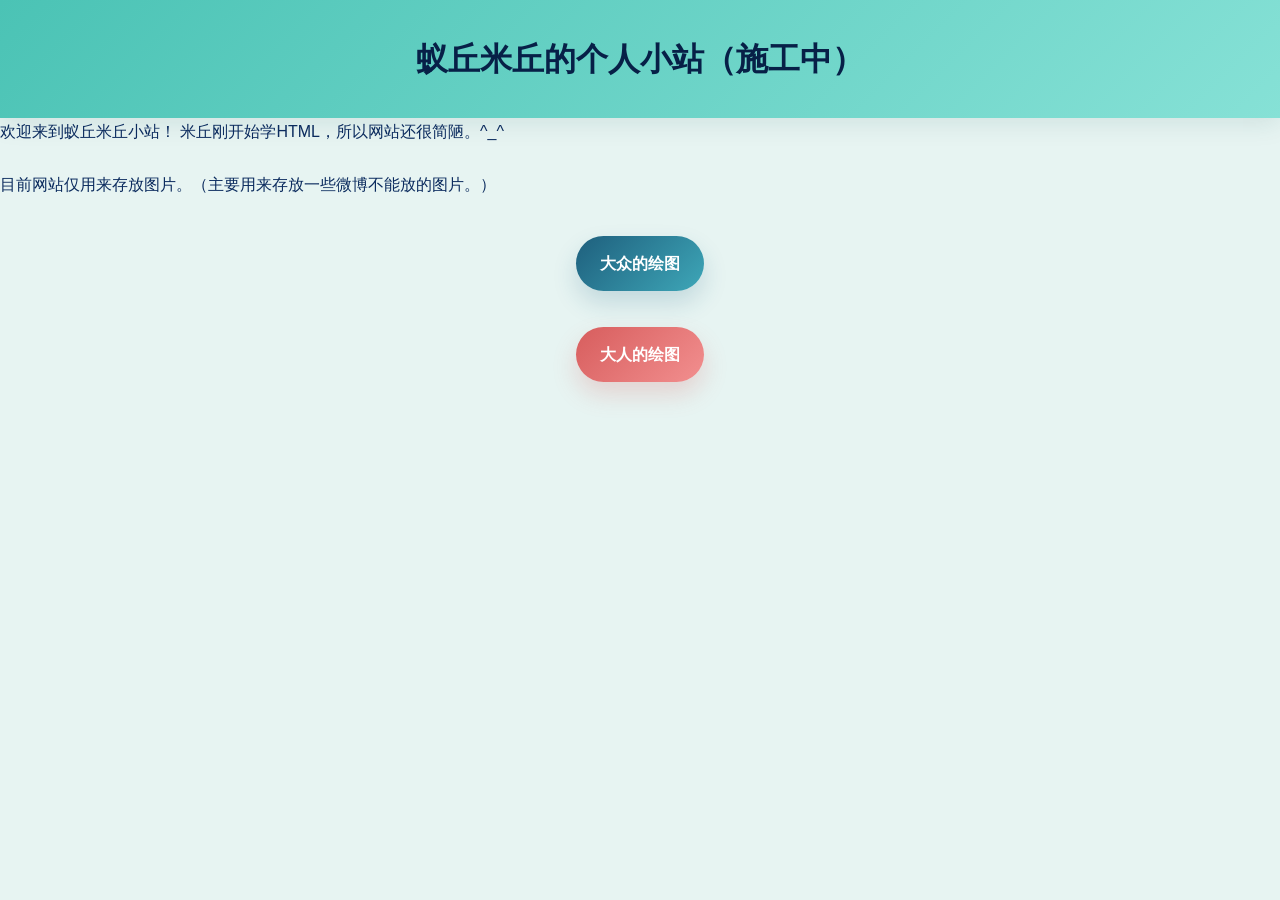
<file: index.html>
<!-- 这是主页面 -->
<!doctype html>
<html lang="zh-CN">
  <head>
    <meta charset="utf-8" />
    <meta name="viewport" content="width=device-width, initial-scale=1" />
    <meta name="description" content="蚁丘米丘的个人网站" />
    <meta name="keywords" content="个人网站,独立创作者" />
    <meta name="author" content="蚁丘米丘" />
    <title>蚁丘米丘的个人小站</title>
    <link rel="stylesheet" href="styles.css" />
  </head>
  <body>
    <header>
      <h1>蚁丘米丘的个人小站（施工中）</h1>
    </header>
    <p>欢迎来到蚁丘米丘小站！ 米丘刚开始学HTML，所以网站还很简陋。^_^</p>
    <p>目前网站仅用来存放图片。（主要用来存放一些微博不能放的图片。）</p>
    <div class="button-group">
      <a class="button" href="AllAges.html">大众的绘图</a>
      <a id="age-check" class="button button-red" href="AgeRestricted.html">大人的绘图</a>
    </div>

    <script>
      document.getElementById('age-check').addEventListener('click', function (event) {
        var confirmAge = window.confirm('你确定年满18岁了吗？');
        if (!confirmAge) {
          event.preventDefault();
        }
      });
    </script>
  </body>
</html>
</file>
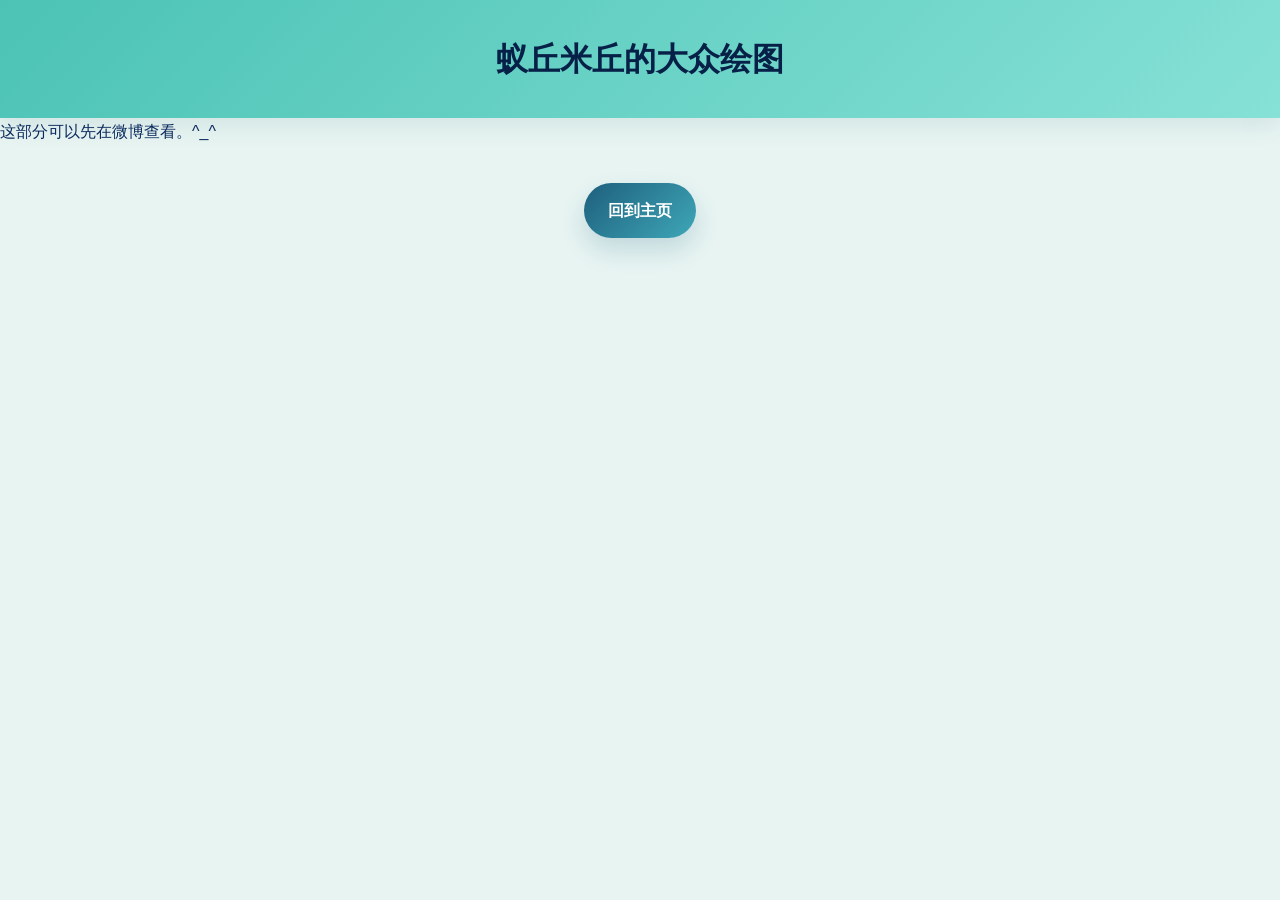
<file: AllAges.html>
﻿<!-- 这是 all-ages 展示页面，复用 gallery-loader.js -->
<!doctype html>
<html lang="zh-CN">
  <head>
    <meta charset="utf-8" />
    <meta name="viewport" content="width=device-width, initial-scale=1" />
    <meta name="description" content="蚁丘米丘的个人网站" />
    <meta name="keywords" content="个人网站,独立创作者" />
    <meta name="author" content="蚁丘米丘" />
    <title>蚁丘米丘的大众绘图</title>
    <link rel="stylesheet" href="styles.css" />
  </head>
  <body>
    <header>
      <h1>蚁丘米丘的大众绘图</h1>
    </header>
    <p>这部分可以先在微博查看。^_^</p>
    <div class="button-group">
      <a class="button" href="index.html">回到主页</a>
    </div>

  </body>
</html>
</file>
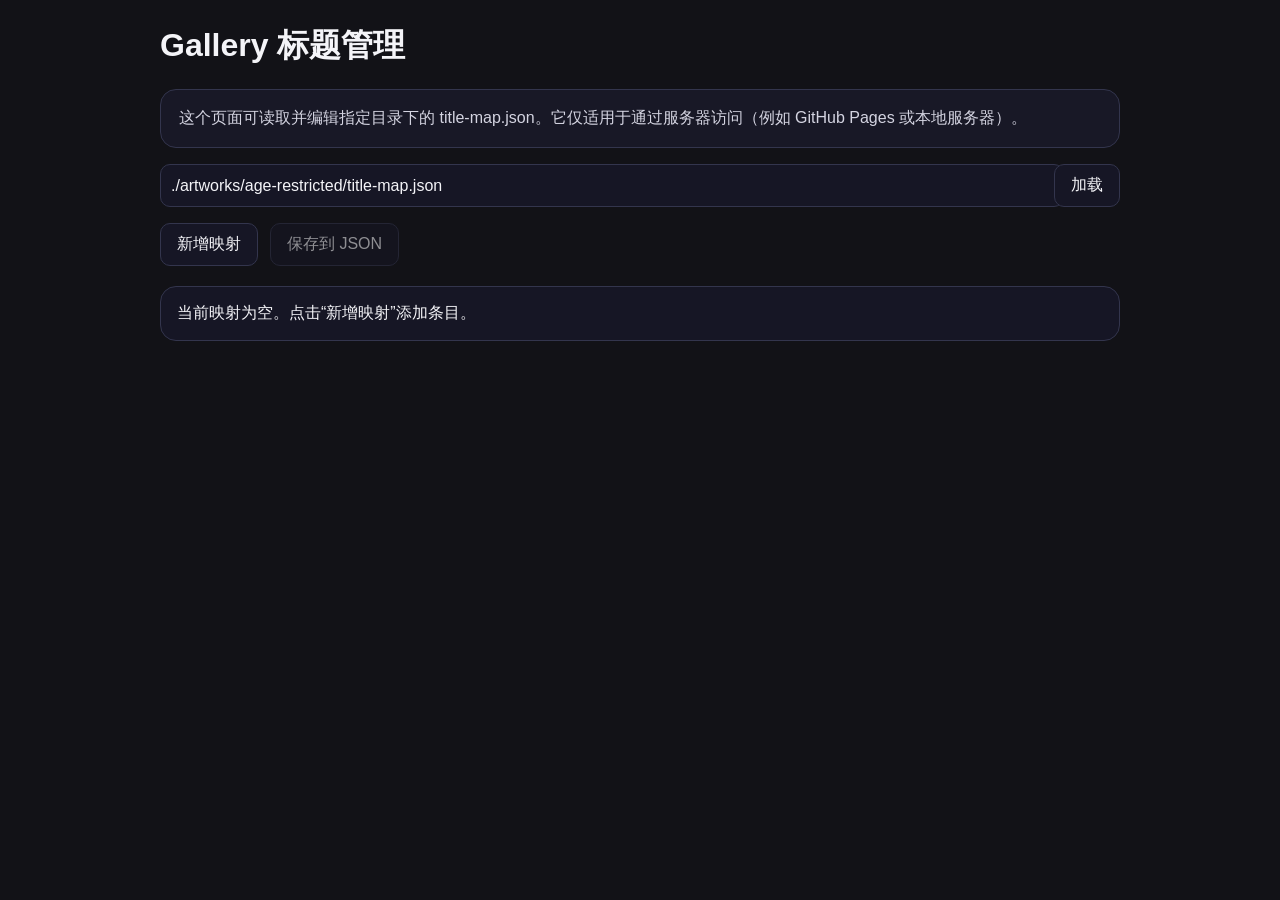
<file: title-map-manager.html>
<!doctype html>
<html lang="zh-CN">
  <head>
    <meta charset="utf-8" />
    <meta name="viewport" content="width=device-width, initial-scale=1" />
    <title>Gallery Title Map 管理</title>
    <style>
      body { margin: 0; font-family: "Microsoft YaHei", "Segoe UI", Arial, sans-serif; background: #121217; color: #f4f4f8; }
      .page { max-width: 960px; margin: 0 auto; padding: 24px; }
      h1 { margin-top: 0; }
      .note { background: #181826; border: 1px solid #33354d; border-radius: 16px; padding: 18px; color: #d4d4e1; }
      .form-row { display: grid; grid-template-columns: 1fr auto; gap: 12px; margin-bottom: 10px; }
      input, textarea, select, button { font: inherit; border-radius: 10px; border: 1px solid #33354d; background: #161625; color: #f4f4f8; }
      input, select, textarea { width: 100%; padding: 10px; }
      button { padding: 10px 16px; cursor: pointer; }
      button:disabled { opacity: .55; cursor: not-allowed; }
      .grid { display: grid; gap: 14px; margin-top: 20px; }
      .card { padding: 16px; border: 1px solid #33354d; border-radius: 16px; background: #161625; }
      .card label { display: block; margin-bottom: 6px; color: #b6b6c8; }
      .card input { width: 100%; }
      .actions { display: flex; gap: 12px; flex-wrap: wrap; margin-top: 16px; }
      .status { margin-top: 16px; color: #8ab6f3; }
    </style>
  </head>
  <body>
    <div class="page">
      <h1>Gallery 标题管理</h1>
      <p class="note">这个页面可读取并编辑指定目录下的 title-map.json。它仅适用于通过服务器访问（例如 GitHub Pages 或本地服务器）。</p>
      <div class="form-row">
        <input id="manifestPath" type="text" placeholder="输入 title-map.json 路径，例如 ./artworks/age-restricted/title-map.json" value="./artworks/age-restricted/title-map.json" />
        <button id="loadBtn">加载</button>
      </div>
      <div class="actions">
        <button id="addBtn">新增映射</button>
        <button id="saveBtn" disabled>保存到 JSON</button>
      </div>
      <div id="status" class="status"></div>
      <div id="list" class="grid"></div>
    </div>

    <script>
      const loadBtn = document.getElementById('loadBtn');
      const saveBtn = document.getElementById('saveBtn');
      const addBtn = document.getElementById('addBtn');
      const manifestPathInput = document.getElementById('manifestPath');
      const listEl = document.getElementById('list');
      const statusEl = document.getElementById('status');
      let manifestPath = manifestPathInput.value;
      let titleMap = {};

      function setStatus(text, error = false) {
        statusEl.textContent = text;
        statusEl.style.color = error ? '#f38a8a' : '#8ab6f3';
      }

      function renderList() {
        listEl.innerHTML = '';
        const keys = Object.keys(titleMap).sort();
        if (!keys.length) {
          listEl.innerHTML = '<div class="card">当前映射为空。点击“新增映射”添加条目。</div>';
          return;
        }
        keys.forEach((folderName) => {
          const card = document.createElement('div');
          card.className = 'card';

          const titleLabel = document.createElement('label');
          titleLabel.textContent = '文件夹名';
          const titleInput = document.createElement('input');
          titleInput.value = folderName;
          titleInput.readOnly = true;
          card.appendChild(titleLabel);
          card.appendChild(titleInput);

          const nameLabel = document.createElement('label');
          nameLabel.textContent = '显示标题';
          const nameInput = document.createElement('input');
          nameInput.value = titleMap[folderName] || '';
          nameInput.addEventListener('input', () => {
            titleMap[folderName] = nameInput.value;
            saveBtn.disabled = false;
          });
          card.appendChild(nameLabel);
          card.appendChild(nameInput);

          const actions = document.createElement('div');
          actions.className = 'actions';
          const removeBtn = document.createElement('button');
          removeBtn.textContent = '删除';
          removeBtn.type = 'button';
          removeBtn.addEventListener('click', () => {
            delete titleMap[folderName];
            renderList();
            saveBtn.disabled = false;
          });
          actions.appendChild(removeBtn);
          card.appendChild(actions);

          listEl.appendChild(card);
        });
      }

      async function loadManifest() {
        manifestPath = manifestPathInput.value.trim();
        if (!manifestPath) {
          setStatus('请先输入 title-map.json 路径。', true);
          return;
        }
        try {
          const response = await fetch(manifestPath, { cache: 'no-store' });
          if (!response.ok) throw new Error(`${response.status} ${response.statusText}`);
          const json = await response.json();
          if (!json || typeof json !== 'object' || Array.isArray(json)) {
            throw new Error('title-map.json 必须是一个对象。');
          }
          titleMap = json;
          renderList();
          saveBtn.disabled = false;
          setStatus('已成功加载 title-map.json。你现在可以编辑并保存。');
        } catch (error) {
          setStatus('加载失败：' + error.message, true);
        }
      }

      function addMapping() {
        const folderName = prompt('输入要新增的文件夹名（例如 20260728_003）：');
        if (!folderName) return;
        if (titleMap[folderName]) {
          setStatus('该映射已存在，请直接修改已有条目。', true);
          return;
        }
        titleMap[folderName] = '';
        renderList();
        saveBtn.disabled = false;
      }

      async function saveManifest() {
        const jsonText = JSON.stringify(titleMap, null, 2);
        const blob = new Blob([jsonText], { type: 'application/json' });
        const url = URL.createObjectURL(blob);
        const a = document.createElement('a');
        a.href = url;
        a.download = manifestPath.split('/').pop() || 'title-map.json';
        a.click();
        URL.revokeObjectURL(url);
        setStatus('已生成下载文件，请保存到对应目录。');
      }

      loadBtn.addEventListener('click', (event) => {
        event.preventDefault();
        loadManifest();
      });

      addBtn.addEventListener('click', addMapping);
      saveBtn.addEventListener('click', saveManifest);
      renderList();
    </script>
  </body>
</html>
</file>
<file: styles.css>
/* 这是网站的外部样式文件 */

body {
  margin: 0;
  padding: 0;
  font-family: "Microsoft YaHei", "Segoe UI", Arial, sans-serif;
  line-height: 1.7;
  color: #0b2b5e;
  background: #e7f4f2;
}

header {
  background: linear-gradient(135deg, #4bc3b5 0%, #86e1d6 100%);
  padding: 32px 16px;
  text-align: center;
  box-shadow: 0 4px 25px rgba(18, 83, 81, 0.12);
}

header h1 {
  margin: 0;
  font-size: 2rem;
  color: #072047;
}

main {
  max-width: 900px;
  margin: 32px auto;
  padding: 0 16px;
}

p {
  margin: 0 0 1.6rem;
  color: #0b2b5e;
  font-size: 1rem;
}

.container {
  background: #ffffff;
  border-radius: 18px;
  padding: 24px;
  box-shadow: 0 12px 40px rgba(0, 0, 0, 0.06);
}

img {
  max-width: 100%;
  height: auto;
  display: block;
  border-radius: 14px;
}

.button {
  display: inline-flex;
  align-items: center;
  justify-content: center;
  padding: 14px 24px;
  margin: 0.75rem auto;
  color: #ffffff;
  background: linear-gradient(135deg, #1e5f7d 0%, #3ea7b8 100%);
  border-radius: 999px;
  text-decoration: none;
  font-weight: 700;
  box-shadow: 0 12px 24px rgba(30, 95, 125, 0.18);
  transition: transform 0.2s ease, box-shadow 0.2s ease, opacity 0.2s ease;
}

.button-group {
  display: flex;
  flex-direction: column;
  align-items: center;
  gap: 0.75rem;
  margin: 1.5rem 0;
}

.button:hover {
  transform: translateY(-2px);
  box-shadow: 0 16px 28px rgba(30, 95, 125, 0.24);
  opacity: 0.95;
}

.button:active {
  transform: translateY(0);
}

.button-red {
  background: linear-gradient(135deg, #d75d5d 0%, #f28f8f 100%);
  box-shadow: 0 12px 24px rgba(215, 93, 93, 0.22);
}

.button-red:hover {
  box-shadow: 0 16px 28px rgba(215, 93, 93, 0.28);
}
</file>
